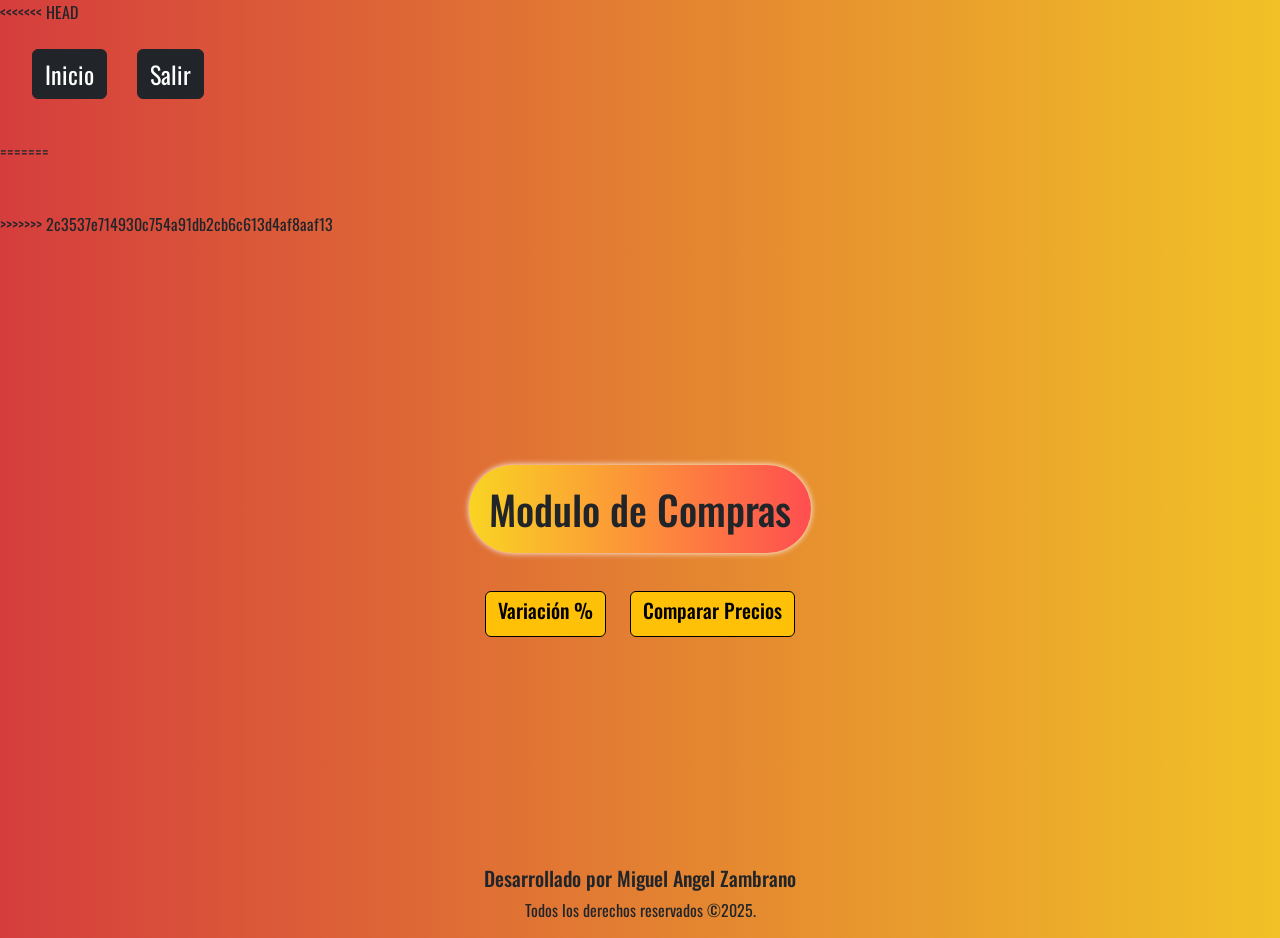
<file: index.html>
<!DOCTYPE html>
<html lang="es">
  <head>
    <!-- Google tag (gtag.js) -->
    <script
      async
      src="https://www.googletagmanager.com/gtag/js?id=G-KEMWL52W2Y"
    ></script>
    <script>
      window.dataLayer = window.dataLayer || [];
      function gtag() {
        dataLayer.push(arguments);
      }
      gtag("js", new Date());

      gtag("config", "G-KEMWL52W2Y");
    </script>
    <meta charset="UTF-8" />
    <meta name="viewport" content="width=device-width, initial-scale=1.0" />
<<<<<<< HEAD
    <link
      href="https://cdn.jsdelivr.net/npm/bootstrap@5.3.7/dist/css/bootstrap.min.css"
      rel="stylesheet"
      integrity="sha384-LN+7fdVzj6u52u30Kp6M/trliBMCMKTyK833zpbD+pXdCLuTusPj697FH4R/5mcr"
      crossorigin="anonymous"
    />
    <link rel="stylesheet" href="index.css" />
    <link
      rel="shortcut icon"
      href="assets/icon/shopping-cart_3394009.png"
      type="image/x-icon"
    />
    <title>Compras</title>
  </head>
  <body>
    <header>
      <nav>
        <ul class="container-nav">
          <li><a href="index.html" class="btn btn-dark">Inicio</a></li>
          <li><a href="#" class="btn btn-dark">Salir</a></li>
        </ul>
      </nav>
    </header>
    <main>
=======
    <link href="https://cdn.jsdelivr.net/npm/bootstrap@5.3.7/dist/css/bootstrap.min.css" rel="stylesheet" integrity="sha384-LN+7fdVzj6u52u30Kp6M/trliBMCMKTyK833zpbD+pXdCLuTusPj697FH4R/5mcr" crossorigin="anonymous">
    <link rel="stylesheet" href="css/index.css" />
    <link rel="shortcut icon" href="assets/icon/shopping-cart_3394009.png" type="image/x-icon">
    <title>Compras</title>
  </head>
  <body>
    <main class="mt-5">
>>>>>>> 2c3537e714930c754a91db2cb6c613d4af8aaf13
      <div class="container-main">
        <h1>Modulo de Compras</h1>
        <div class="containerSecciones d-flex gap-4">
          <div class="varPorcentual">
            <a href="pages/varPorcentual.html" class="btn btn-warning"
              ><h5>Variación %</h5></a
            >
          </div>
          <div class="compararPrecio">
            <a href="pages/comparativaPrecios.html" class="btn btn-warning"
              ><h5>Comparar Precios</h5></a
            >
          </div>
        </div>
      </div>
    </main>
    <footer>
      <div class="msj text-center">
        <h5>Desarrollado por Miguel Angel Zambrano</h5>
        <p>Todos los derechos reservados &copy;2025.</p>
      </div>
    </footer>
    <script
      src="https://cdn.jsdelivr.net/npm/bootstrap@5.3.7/dist/js/bootstrap.bundle.min.js"
      integrity="sha384-ndDqU0Gzau9qJ1lfW4pNLlhNTkCfHzAVBReH9diLvGRem5+R9g2FzA8ZGN954O5Q"
      crossorigin="anonymous"
    ></script>
  </body>
</html>
</file>
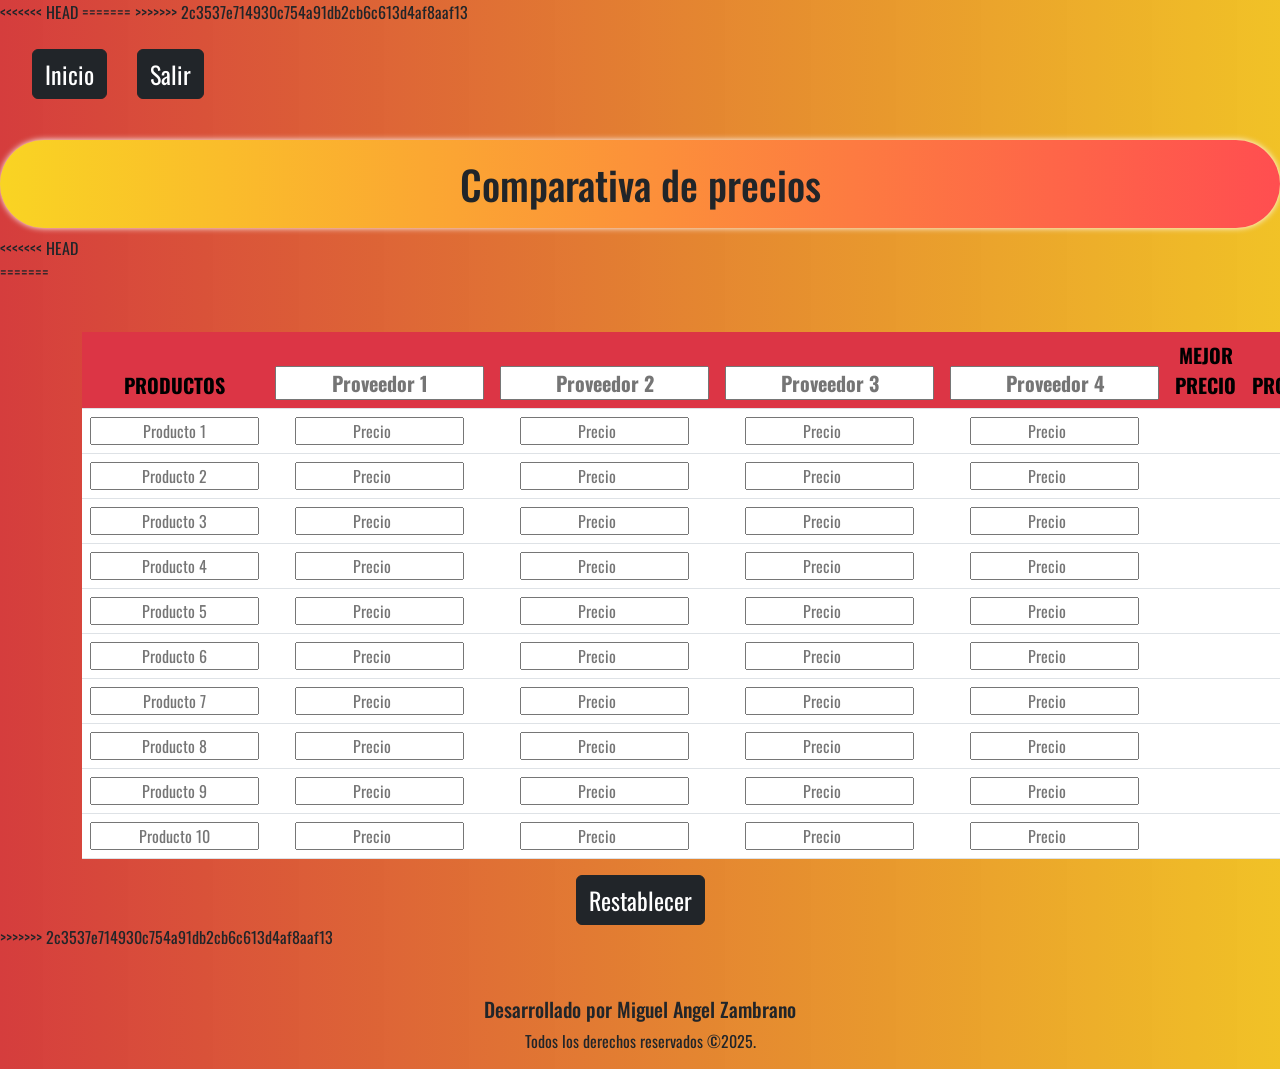
<file: pages/comparativaPrecios.html>
<!DOCTYPE html>
<html lang="es">
  <head>
    <!-- Google tag (gtag.js) -->
    <script
      async
      src="https://www.googletagmanager.com/gtag/js?id=G-KEMWL52W2Y"
    ></script>
    <script>
      window.dataLayer = window.dataLayer || [];
      function gtag() {
        dataLayer.push(arguments);
      }
      gtag("js", new Date());

      gtag("config", "G-KEMWL52W2Y");
    </script>
    <meta charset="UTF-8" />
    <meta name="viewport" content="width=device-width, initial-scale=1.0" />
    <link
      href="https://cdn.jsdelivr.net/npm/bootstrap@5.3.7/dist/css/bootstrap.min.css"
      rel="stylesheet"
      integrity="sha384-LN+7fdVzj6u52u30Kp6M/trliBMCMKTyK833zpbD+pXdCLuTusPj697FH4R/5mcr"
      crossorigin="anonymous"
    />
<<<<<<< HEAD
    <link rel="stylesheet" href="../index.css" />
    <link
      rel="shortcut icon"
      href="../assets/icon/shopping-cart_3394009.png"
      type="image/x-icon"
    />
    <title>Variación Porcentual</title>
=======
    <link rel="stylesheet" href="../css/index.css" />
    <link rel="shortcut icon" href="../assets/icon/shopping-cart_3394009.png" type="image/x-icon">
    <title>Comparativa de Precios</title>
>>>>>>> 2c3537e714930c754a91db2cb6c613d4af8aaf13
  </head>
  <body>
    <header>
      <nav>
        <ul class="container-nav">
          <li><a href="../index.html" class="btn btn-dark">Inicio</a></li>
          <li><a href="../index.html" class="btn btn-dark">Salir</a></li>
        </ul>
      </nav>
      <h1 class="text-center">Comparativa de precios</h1>
    </header>
<<<<<<< HEAD
    <main></main>
=======
    <main class="container mt-5">
        <table class="table" id="comparativaPrecios">
            <thead class="text-center">
                <tr>
                    <th  class="bg-danger fs-5">PRODUCTOS</th>
                    <th class="scope bg-danger fs-5"><input type="text" placeholder="Proveedor 1" class="fw-bold"></th>
                    <th class="scope bg-danger fs-5"><input type="text" placeholder="Proveedor 2" class="fw-bold"></th>
                    <th class="scope bg-danger fs-5"><input type="text" placeholder="Proveedor 3" class="fw-bold"></th>
                    <th class="scope bg-danger fs-5"><input type="text" placeholder="Proveedor 4" class="fw-bold"></th>
                    <th class="scope bg-danger fs-5">MEJOR PRECIO</th>
                    <th class="scope bg-danger fs-5">PROVEEDOR</th>
                </tr>
            </thead>
            <tbody class="text-center">
                <tr>
                    <th><input type="text" placeholder="Producto 1"></th>
                    <td><input type="number" placeholder="Precio"></td>
                    <td><input type="number" placeholder="Precio"></td>
                    <td><input type="number" placeholder="Precio"></td>
                    <td><input type="number" placeholder="Precio"></td>
                    <td></td>
                    <td></td>
                </tr>
                <tr>
                    <th><input type="text" placeholder="Producto 2"></th>
                    <td><input type="number" placeholder="Precio"></td>
                    <td><input type="number" placeholder="Precio"></td>
                    <td><input type="number" placeholder="Precio"></td>
                    <td><input type="number" placeholder="Precio"></td>
                    <td></td>
                    <td></td>
                </tr>
                <tr>
                    <th><input type="text" placeholder="Producto 3"></th>
                    <td><input type="number" placeholder="Precio"></td>
                    <td><input type="number" placeholder="Precio"></td>
                    <td><input type="number" placeholder="Precio"></td>
                    <td><input type="number" placeholder="Precio"></td>
                    <td></td>
                    <td></td>
                </tr>
                <tr>
                    <th><input type="text" placeholder="Producto 4"></th>
                    <td><input type="number" placeholder="Precio"></td>
                    <td><input type="number" placeholder="Precio"></td>
                    <td><input type="number" placeholder="Precio"></td>
                    <td><input type="number" placeholder="Precio"></td>
                    <td></td>
                    <td></td>
                </tr>
                <tr>
                    <th><input type="text" placeholder="Producto 5"></th>
                    <td><input type="number" placeholder="Precio"></td>
                    <td><input type="number" placeholder="Precio"></td>
                    <td><input type="number" placeholder="Precio"></td>
                    <td><input type="number" placeholder="Precio"></td>
                    <td></td>
                    <td></td>
                </tr>
                <tr>
                    <th><input type="text" placeholder="Producto 6"></th>
                    <td><input type="number" placeholder="Precio"></td>
                    <td><input type="number" placeholder="Precio"></td>
                    <td><input type="number" placeholder="Precio"></td>
                    <td><input type="number" placeholder="Precio"></td>
                    <td></td>
                    <td></td>
                </tr>
                <tr>
                    <th><input type="text" placeholder="Producto 7"></th>
                    <td><input type="number" placeholder="Precio"></td>
                    <td><input type="number" placeholder="Precio"></td>
                    <td><input type="number" placeholder="Precio"></td>
                    <td><input type="number" placeholder="Precio"></td>
                    <td></td>
                    <td></td>
                </tr>
                <tr>
                    <th><input type="text" placeholder="Producto 8"></th>
                    <td><input type="number" placeholder="Precio"></td>
                    <td><input type="number" placeholder="Precio"></td>
                    <td><input type="number" placeholder="Precio"></td>
                    <td><input type="number" placeholder="Precio"></td>
                    <td></td>
                    <td></td>
                </tr>
                <tr>
                    <th><input type="text" placeholder="Producto 9"></th>
                    <td><input type="number" placeholder="Precio"></td>
                    <td><input type="number" placeholder="Precio"></td>
                    <td><input type="number" placeholder="Precio"></td>
                    <td><input type="number" placeholder="Precio"></td>
                    <td></td>
                    <td></td>
                </tr>
                <tr>
                    <th><input type="text" placeholder="Producto 10"></th>
                    <td><input type="number" placeholder="Precio"></td>
                    <td><input type="number" placeholder="Precio"></td>
                    <td><input type="number" placeholder="Precio"></td>
                    <td><input type="number" placeholder="Precio"></td>
                    <td></td>
                    <td></td>
                </tr>
            </tbody>
        </table>
    </main>
    <div class="recargar d-flex justify-content-center">
        <a href="comparativaPrecios.html" class="btn btn-dark fs-4">Restablecer</a>
    </div>
>>>>>>> 2c3537e714930c754a91db2cb6c613d4af8aaf13
    <footer>
      <div class="msj text-center mt-5">
        <h5>Desarrollado por Miguel Angel Zambrano</h5>
        <p>Todos los derechos reservados &copy;2025.</p>
      </div>
    </footer>
    <script src="../js/comparativaPrecios.js"></script>
    <script
      src="https://cdn.jsdelivr.net/npm/bootstrap@5.3.7/dist/js/bootstrap.bundle.min.js"
      integrity="sha384-ndDqU0Gzau9qJ1lfW4pNLlhNTkCfHzAVBReH9diLvGRem5+R9g2FzA8ZGN954O5Q"
      crossorigin="anonymous"
    ></script>
  </body>
</html>
</file>
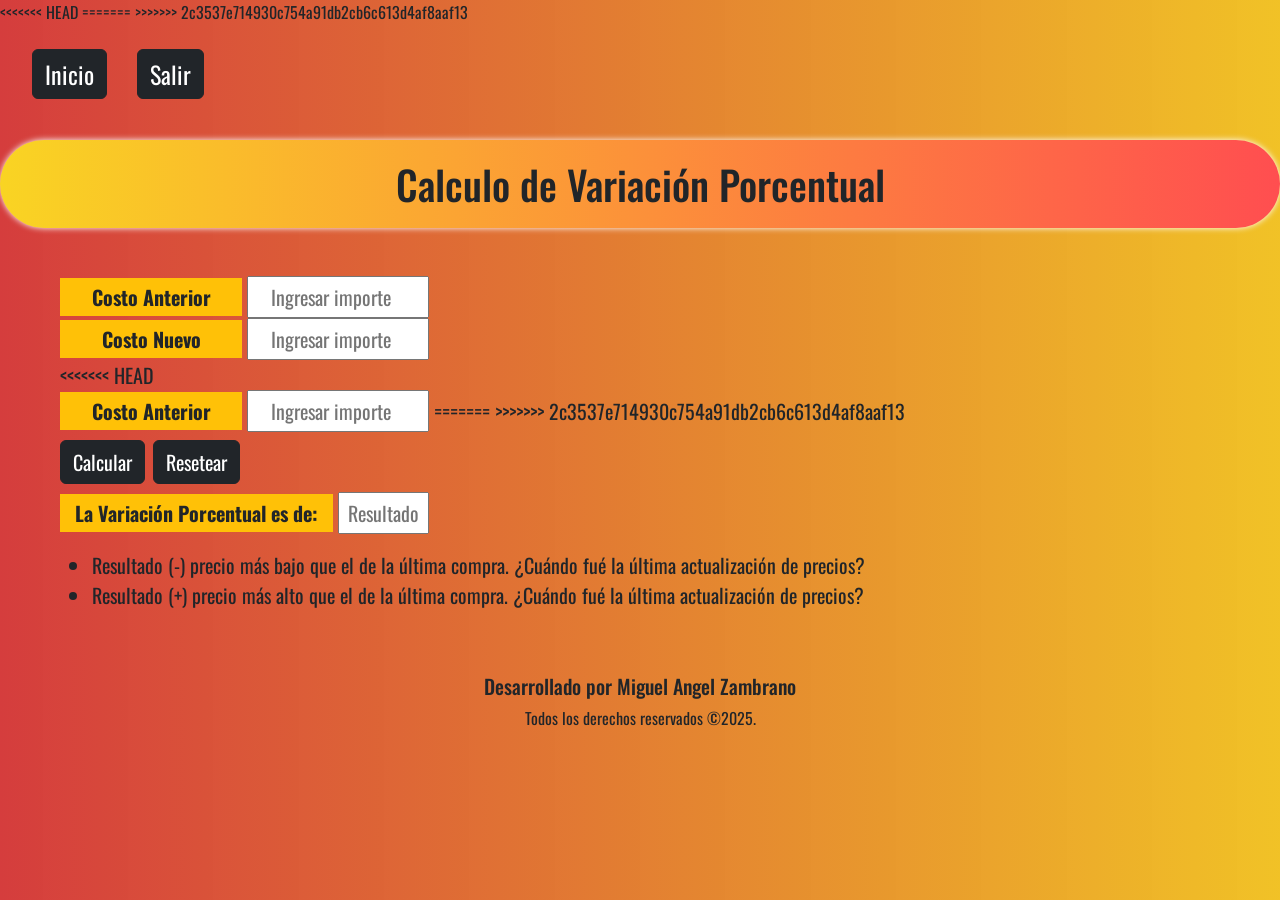
<file: pages/varPorcentual.html>
<!DOCTYPE html>
<html lang="es">
  <head>
    <!-- Google tag (gtag.js) -->
    <script
      async
      src="https://www.googletagmanager.com/gtag/js?id=G-KEMWL52W2Y"
    ></script>
    <script>
      window.dataLayer = window.dataLayer || [];
      function gtag() {
        dataLayer.push(arguments);
      }
      gtag("js", new Date());

      gtag("config", "G-KEMWL52W2Y");
    </script>
    <meta charset="UTF-8" />
    <meta name="viewport" content="width=device-width, initial-scale=1.0" />
    <link
      href="https://cdn.jsdelivr.net/npm/bootstrap@5.3.7/dist/css/bootstrap.min.css"
      rel="stylesheet"
      integrity="sha384-LN+7fdVzj6u52u30Kp6M/trliBMCMKTyK833zpbD+pXdCLuTusPj697FH4R/5mcr"
      crossorigin="anonymous"
    />
<<<<<<< HEAD
    <link rel="stylesheet" href="../index.css" />
    <link
      rel="shortcut icon"
      href="../assets/icon/shopping-cart_3394009.png"
      type="image/x-icon"
    />
=======
    <link rel="stylesheet" href="../css/index.css" />
    <link rel="shortcut icon" href="../assets/icon/shopping-cart_3394009.png" type="image/x-icon">
>>>>>>> 2c3537e714930c754a91db2cb6c613d4af8aaf13
    <title>Variación Porcentual</title>
  </head>
  <body>
    <header>
      <nav>
        <ul class="container-nav">
          <li><a href="../index.html" class="btn btn-dark">Inicio</a></li>
          <li><a href="../index.html" class="btn btn-dark">Salir</a></li>
        </ul>
      </nav>
      <h1 class="text-center">Calculo de Variación Porcentual</h1>
    </header>
    <main class="mt-5 ms-5">
      <div class="container row fs-5">
        <div class="cA">
          <label for="costoAnterior" class="bg-warning text-center fw-bold col-6 col-md-2 p-1">Costo Anterior</label>
        <input
          type="number"
          id="costoAnterior"
          placeholder="Ingresar importe"
          class="col-5 col-md-2 text-center p-1"
        />
        <div class="cN w-100">
          <label
            for="costoNuevo"
            class="bg-warning text-center fw-bold col-6 col-md-2 p-1"
            >Costo Nuevo</label
          >
          <input
            type="number"
            id="costoNuevo"
            placeholder="Ingresar importe"
            class="col-5 col-md-2 text-center p-1"
          />
        </div>
<<<<<<< HEAD
        <div class="cA">
          <label
            for="costoNuevo"
            class="bg-warning text-center fw-bold col-6 col-md-2 p-1"
            >Costo Anterior</label
          >
          <input
            type="number"
            id="costoAnterior"
            placeholder="Ingresar importe"
            class="col-5 col-md-2 text-center p-1"
          />
=======
>>>>>>> 2c3537e714930c754a91db2cb6c613d4af8aaf13
        </div>
        <div
          class="containerBotones w-75 d-flex justify-content-start mt-2 mb-2 gap-2"
        >
          <div class="calcula">
            <button onclick="calcular()" class="btn btn-dark fs-5">
              Calcular
            </button>
          </div>
          <div class="reset">
            <a href="varPorcentual.html" class="btn btn-dark fs-5">Resetear</a>
          </div>
        </div>
        <div class="resulta">
          <label
            for="variacionPorcentual"
            class="bg-warning text-center fw-bold col-12 col-md-3 p-1"
            >La Variación Porcentual es de:
          </label>
          <input
            type="text"
            name="variacionPorcentual"
            id="resultado"
            readonly
            class="col-6 col-md-1 text-center p-1"
            placeholder="Resultado"
          />
        </div>
        <div class="premisa mt-3">
          <ul>
            <li>Resultado (-) precio más bajo que el de  la última compra. ¿Cuándo fué la última actualización de precios?</li>
            <li>Resultado (+) precio más alto que el de  la última compra. ¿Cuándo fué la última actualización de precios?</li>
          </ul>
        </div>
      </div>
    </main>
    <footer>
      <div class="msj text-center mt-5">
        <h5>Desarrollado por Miguel Angel Zambrano</h5>
        <p>Todos los derechos reservados &copy;2025.</p>
      </div>
    </footer>
    <script src="../js/java.js"></script>
    <script
      src="https://cdn.jsdelivr.net/npm/bootstrap@5.3.7/dist/js/bootstrap.bundle.min.js"
      integrity="sha384-ndDqU0Gzau9qJ1lfW4pNLlhNTkCfHzAVBReH9diLvGRem5+R9g2FzA8ZGN954O5Q"
      crossorigin="anonymous"
    ></script>
  </body>
</html>
</file>
<file: index.css>
@import url('https://fonts.googleapis.com/css2?family=Josefin+Sans:ital,wght@0,100..700;1,100..700&family=Oswald:wght@200..700&family=Winky+Rough:ital,wght@0,300..900;1,300..900&display=swap');

* {
    margin: 0;
    padding: 0;
    box-sizing: border-box;
}
body {
    background-image: linear-gradient(to right, #d53d3d 0%, #f0be19f0 100%);
    font-family: "Oswald", sans-serif;
}
.container-main {
    display: flex;
    flex-direction: column;
    justify-content: center;
    align-items: center;
    width: 100vw;
    height: 70vh;
    padding: 50px;
    gap: 30px;
}
h1 {
    padding: 20px;
    background-image: linear-gradient(to right, #f9d423 0%, #ff4e50 100%);
    border-radius: 2.8rem;
    filter: drop-shadow(0px 0px 3px #fff);
}

.containerSecciones a {
    border: 1px solid black;
}

.container-nav {
    display: flex;
    justify-content: start;
    align-items: center;
    width: 90%;
    height: 100px;
    gap: 30px;
    
}
.container-nav li {
    list-style: none;
}
.container-nav a{
    text-decoration: none;
    font-size: 1.5rem;
    
}

/* comparativaPrecio */
input {
    text-align: center;
}
</file>
<file: css/index.css>
@import url('https://fonts.googleapis.com/css2?family=Josefin+Sans:ital,wght@0,100..700;1,100..700&family=Oswald:wght@200..700&family=Winky+Rough:ital,wght@0,300..900;1,300..900&display=swap');

* {
    margin: 0;
    padding: 0;
    box-sizing: border-box;
}
body {
    background-image: linear-gradient(to right, #d53d3d 0%, #f0be19f0 100%);
    font-family: "Oswald", sans-serif;
}
.container-main {
    display: flex;
    flex-direction: column;
    justify-content: center;
    align-items: center;
    width: 100vw;
    height: 70vh;
    padding: 50px;
    gap: 30px;
}
h1 {
    padding: 20px;
    background-image: linear-gradient(to right, #f9d423 0%, #ff4e50 100%);
    border-radius: 2.8rem;
    filter: drop-shadow(0px 0px 3px #fff);
}

.containerSecciones a {
    border: 1px solid black;
}

.container-nav {
    display: flex;
    justify-content: start;
    align-items: center;
    width: 90%;
    height: 100px;
    gap: 30px;
    
}
.container-nav li {
    list-style: none;
}
.container-nav a{
    text-decoration: none;
    font-size: 1.5rem;
    
}

/* comparativaPrecio */
input {
    text-align: center;
}
</file>
